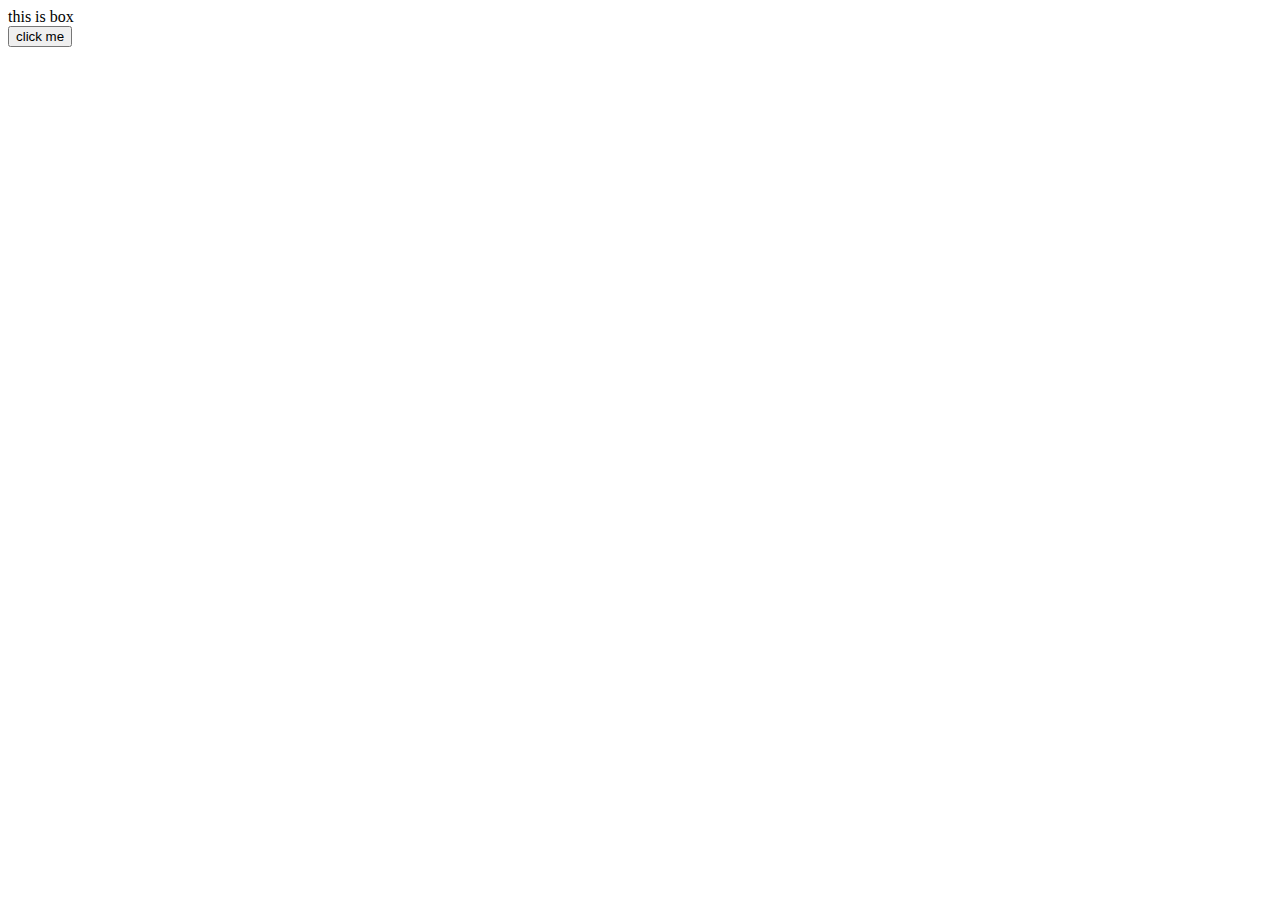
<file: index.html>
<!DOCTYPE html>
<html lang="en">
<head>
    <meta charset="UTF-8">
    <meta name="viewport" content="width=device-width, initial-scale=1.0">
    <title>Netlink</title>
</head>
<body>
    <div>this is box</div>
    <button>click me</button>
    
</body>
</html>
</file>
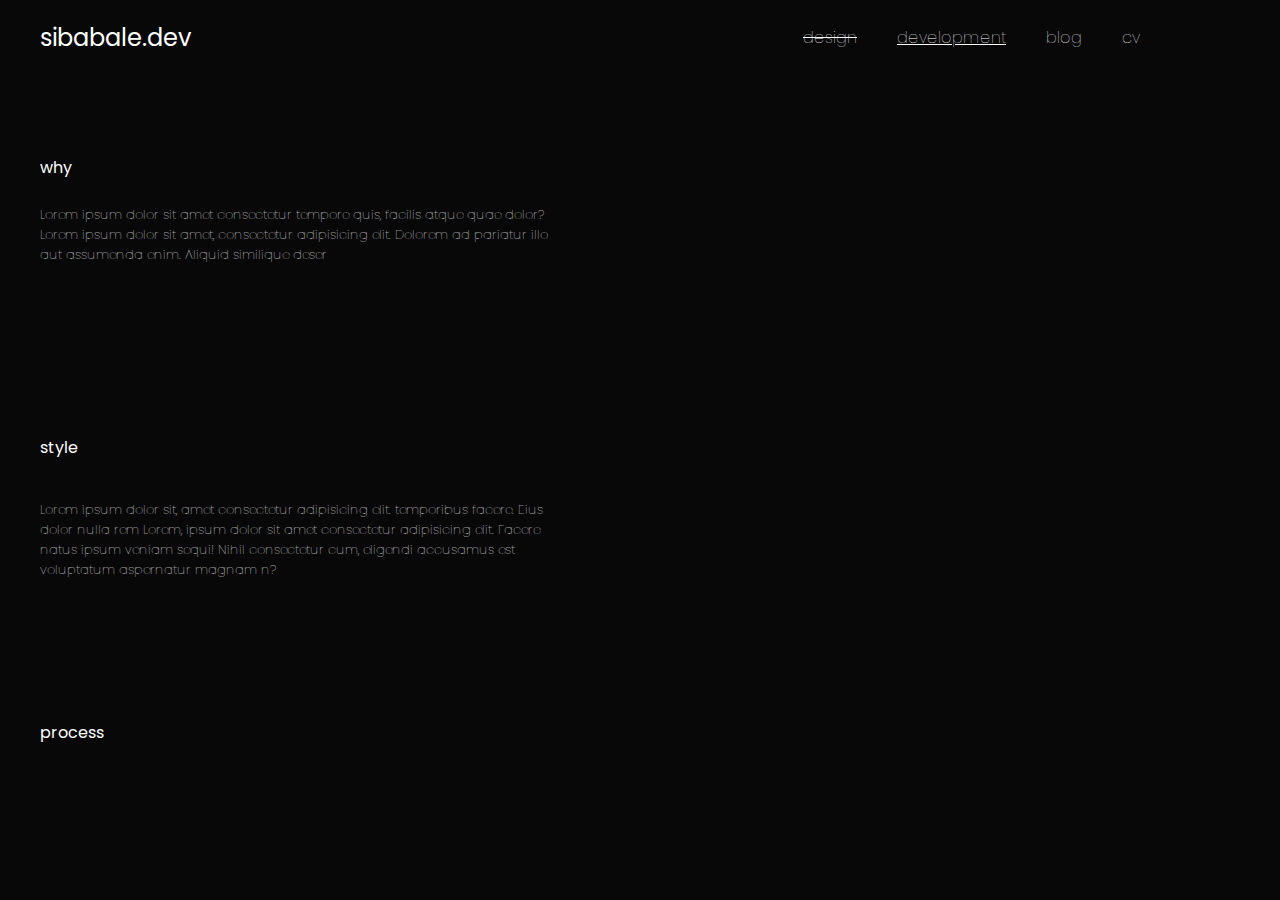
<file: Design2.html>
<!DOCTYPE html>
<html lang="en">
 
<head>
    <meta charset="UTF-8">
    <meta name="viewport" content="width=device-width, initial-scale=1.0">
    <meta http-equiv="X-UA-Compatible" content="IE=edge">
    <title>Sibabale | Designer & Developer</title>
    
    <link rel="stylesheet" href="./CSS//Style.css"/>

    <link rel="stylesheet" href="https://cdnjs.cloudflare.com/ajax/libs/font-awesome/6.6.0/css/all.min.css"
        integrity="sha512-Kc323vGBEqzTmouAECnVceyQqyqdsSiqLQISBL29aUW4U/M7pSPA/gEUZQqv1cwx4OnYxTxve5UMg5GT6L4JJg=="
        crossorigin="anonymous" referrerpolicy="no-referrer" />
    <link rel="preconnect" href="https://fonts.googleapis.com">
    <link rel="preconnect" href="https://fonts.gstatic.com" crossorigin>
    <link href="https://fonts.googleapis.com/css2?family=Poppins:ital,wght@0,100;0,200;0,300;0,400;0,500;0,600;0,700;0,800;0,900;1,100;1,200;1,300;1,400;1,500;1,600;1,700;1,800;1,900&display=swap"
        rel="stylesheet">

</head>
 
<body>
    <header>
 
            <nav>
                <div class="leftDes">sibabale.dev</div>
                <div class="right">
                    <ul>
                        <li style="text-decoration: line-through;">design</li>
                        <li><a href="Process3.html" target="blank">development</a></li>
                        <li>blog</a></li>
                        <li>cv</a></li>
                        <li><i class="fa-solid fa-basketball"></i></li>
                        <li><i class="fa-brands fa-github"></i></li>
                    </ul>
                
                </div>
            </nav>
            <section class="secondDes">
                <div class="box1">why</div>
                <p class="p1Des">Lorem ipsum dolor sit amet consectetur tempore quis, facilis atque quae dolor?Lorem ipsum dolor sit amet, consectetur adipisicing elit. Dolorem ad pariatur illo aut assumenda enim. Aliquid similique deser</p><br>
                <div class="box2">style</div>
                <p class="p2Des">Lorem ipsum dolor sit, amet consectetur adipisicing elit. temporibus facere. Eius dolor nulla rem Lorem, ipsum dolor sit amet consectetur adipisicing elit. Facere natus ipsum veniam sequi! Nihil consectetur cum, eligendi accusamus est voluptatum aspernatur magnam n?</p>
                <div>process</div>
            </section>
           
        </div>
    </header>

</body>

</html>
</file>
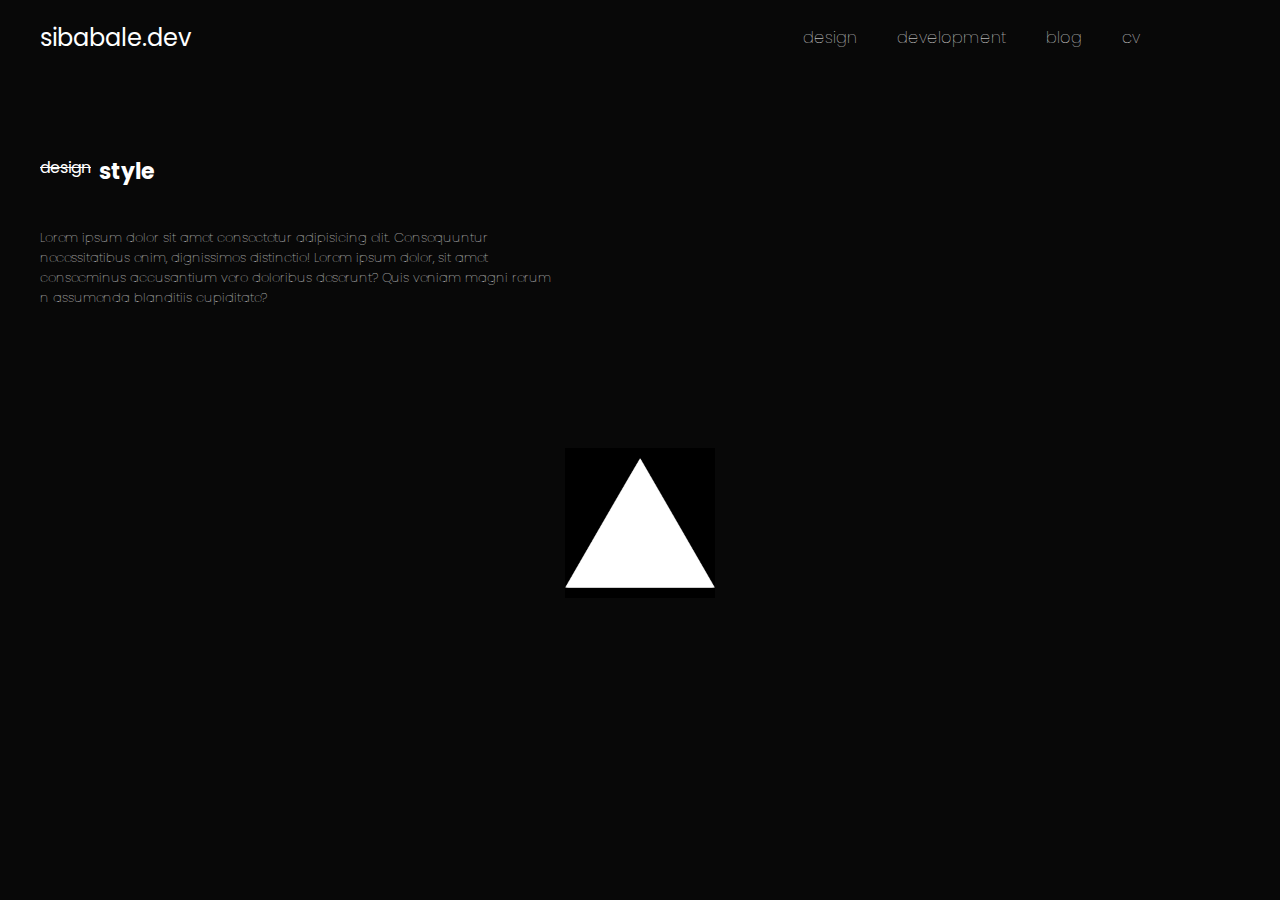
<file: Dstyle6.html>
<!DOCTYPE html>
<html lang="en">

<head>
    <meta charset="UTF-8">
    <meta name="viewport" content="width=device-width, initial-scale=1.0">
    <meta http-equiv="X-UA-Compatible" content="IE=edge">
    <title>Sibabale | Designer & Developer</title>
    <link rel="stylesheet" href="./CSS//Style.css"/>

    <link rel="stylesheet" href="https://cdnjs.cloudflare.com/ajax/libs/font-awesome/6.6.0/css/all.min.css"
        integrity="sha512-Kc323vGBEqzTmouAECnVceyQqyqdsSiqLQISBL29aUW4U/M7pSPA/gEUZQqv1cwx4OnYxTxve5UMg5GT6L4JJg=="
        crossorigin="anonymous" referrerpolicy="no-referrer" />



    <link rel="preconnect" href="https://fonts.googleapis.com">
    <link rel="preconnect" href="https://fonts.gstatic.com" crossorigin>
    <link
        href="https://fonts.googleapis.com/css2?family=Poppins:ital,wght@0,100;0,200;0,300;0,400;0,500;0,600;0,700;0,800;0,900;1,100;1,200;1,300;1,400;1,500;1,600;1,700;1,800;1,900&display=swap"
        rel="stylesheet">
      
</head>

<body>
    <header>

        <nav>
            <div class="leftstyle">sibabale.dev</div>
            <div class="right">
                <ul>
                    <li><a href=""></a>design</a></li>
                    <li>development</a></li>
                    <li>blog</a></li>
                    <li>cv</a></li>
                    <li><i class="fa-solid fa-basketball"></i></li>
                    <li><i class="fa-brands fa-github"></i></li>
                </ul>

            </div>
        </nav>
        <section class="secondstyle">
            <div class="third1style">
                <p style="text-decoration: line-through;">design</p><h3>style</h3>
            </div>
            <p class="p2style">Lorem ipsum dolor sit amet consectetur adipisicing elit. Consequuntur necessitatibus enim,
                dignissimos distinctio! Lorem ipsum dolor, sit amet consecminus accusantium vero doloribus deserunt? Quis veniam magni rerum n assumenda blanditiis cupiditate?</p>
                <div class="imgstyle"><img src="images (2).png">
                    </div>
            </div>
        

        </section>

        </div>
    </header>

</body>

</html>
</file>
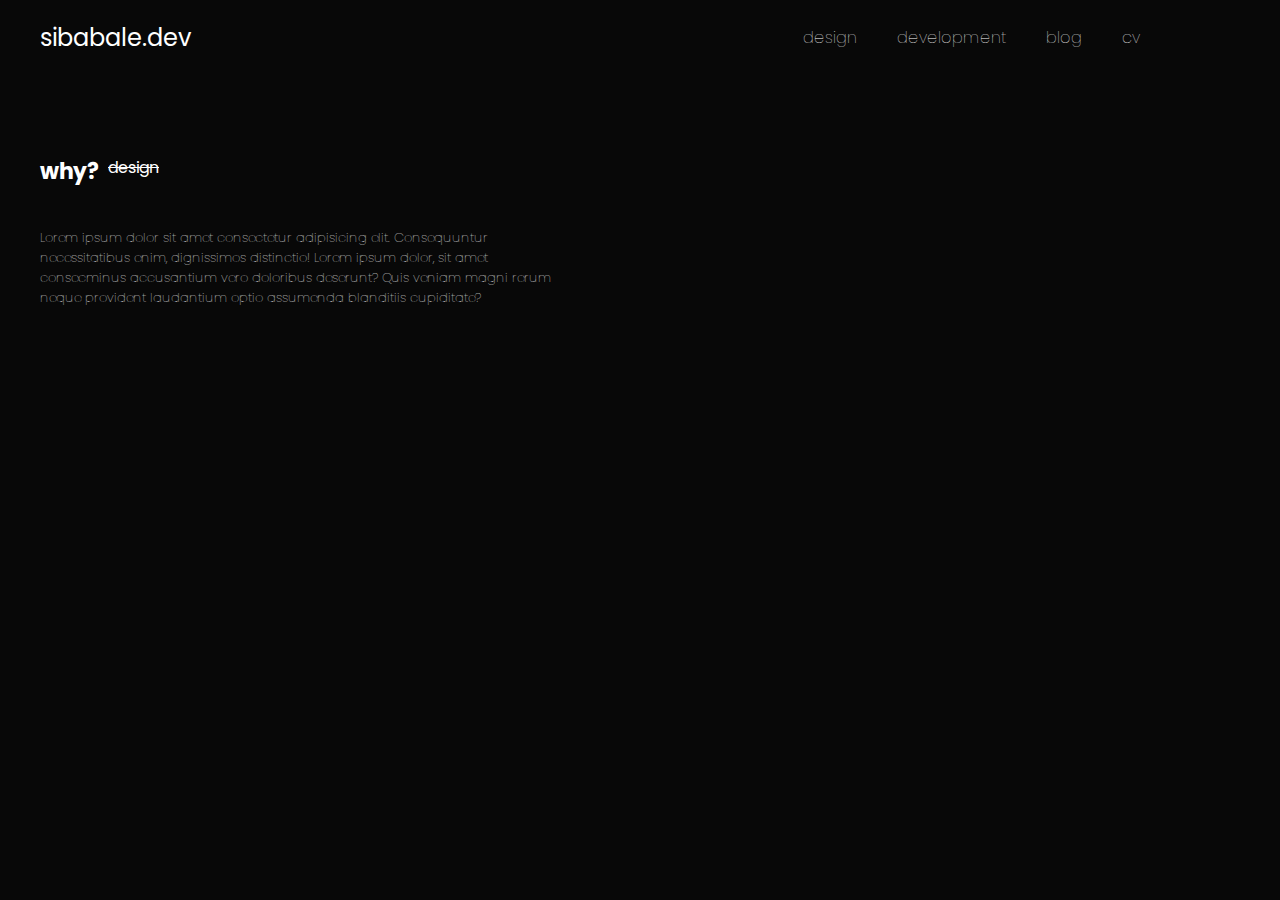
<file: Dwhy5.html>
<!DOCTYPE html>
<html lang="en">

<head>
    <meta charset="UTF-8">
    <meta name="viewport" content="width=device-width, initial-scale=1.0">
    <meta http-equiv="X-UA-Compatible" content="IE=edge">
    <title>Sibabale | Designer & Developer</title>
    <link rel="stylesheet" href="./CSS//Style.css"/>

    <link rel="stylesheet" href="https://cdnjs.cloudflare.com/ajax/libs/font-awesome/6.6.0/css/all.min.css"
        integrity="sha512-Kc323vGBEqzTmouAECnVceyQqyqdsSiqLQISBL29aUW4U/M7pSPA/gEUZQqv1cwx4OnYxTxve5UMg5GT6L4JJg=="
        crossorigin="anonymous" referrerpolicy="no-referrer" />



    <link rel="preconnect" href="https://fonts.googleapis.com">
    <link rel="preconnect" href="https://fonts.gstatic.com" crossorigin>
    <link
        href="https://fonts.googleapis.com/css2?family=Poppins:ital,wght@0,100;0,200;0,300;0,400;0,500;0,600;0,700;0,800;0,900;1,100;1,200;1,300;1,400;1,500;1,600;1,700;1,800;1,900&display=swap"
        rel="stylesheet">
    
</head>

<body>
    <header>

        <nav>
            <div class="leftwhy">sibabale.dev</div>
            <div class="right">
                <ul>
                    <li>design</a></li>
                    <li>development</a></li>
                    <li>blog</a></li>
                    <li>cv</a></li>
                    <li><a href="Dstyle6.html" target="_blank"><i class="fa-solid fa-basketball"></i></a></li>
                    <li><i class="fa-brands fa-github"></i></li>
                </ul>

            </div>
        </nav>
        <section class="secondwhy">
            <div class="third1why">
                <h3>why?</h3><p style="text-decoration: line-through;">design</p>
            </div>
            <p class="p2why">Lorem ipsum dolor sit amet consectetur adipisicing elit. Consequuntur necessitatibus enim,
                dignissimos distinctio! Lorem ipsum dolor, sit amet consecminus accusantium vero doloribus deserunt? Quis veniam magni rerum neque provident laudantium optio assumenda blanditiis cupiditate?</p>
                <div class="catwhy"><i class="fa-solid fa-cat"></i></div>
            
            </div>

        </section>

        </div>
    </header>

</body>

</html>
</file>
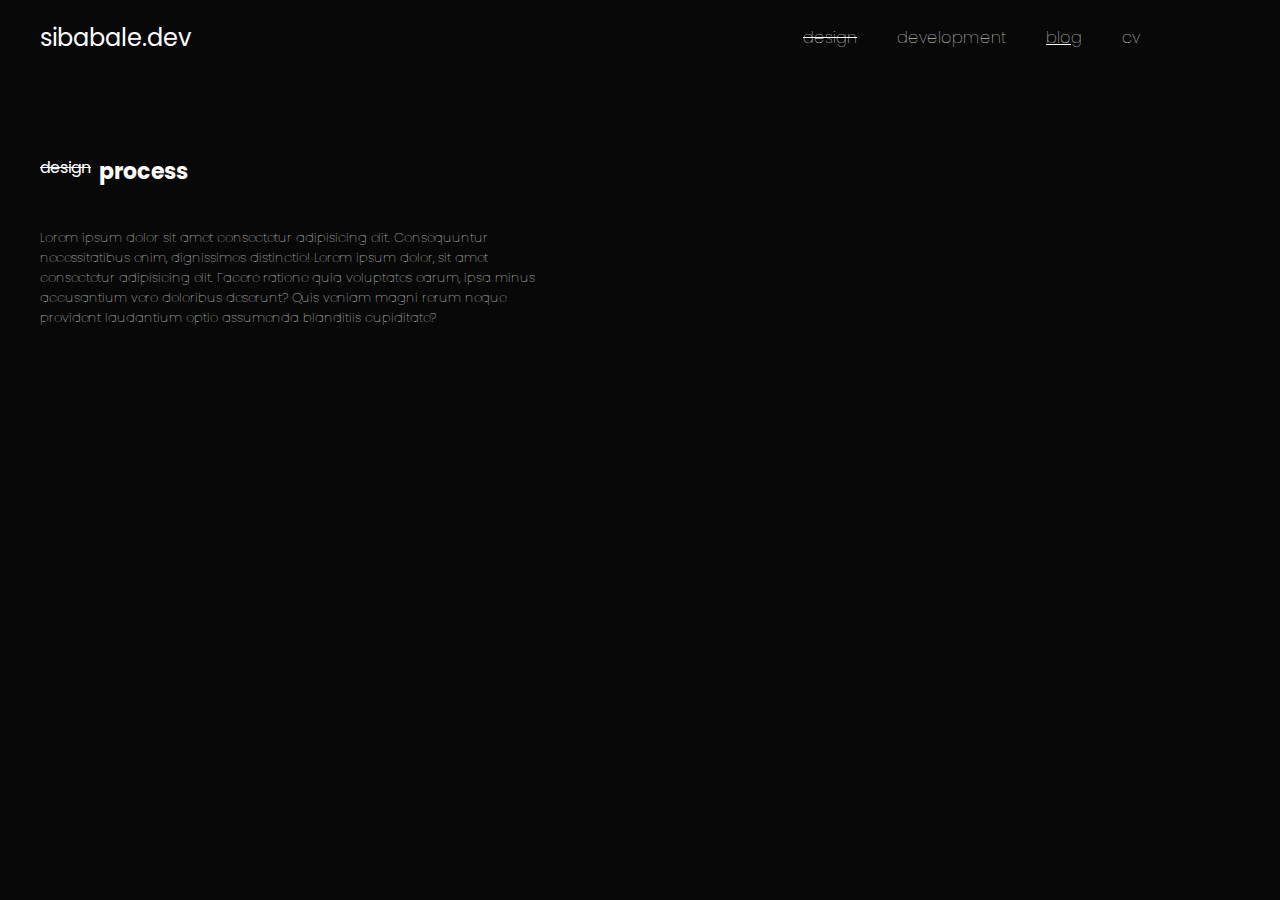
<file: Process3.html>
<!DOCTYPE html>
<html lang="en">

<head>
    <meta charset="UTF-8">
    <meta name="viewport" content="width=device-width, initial-scale=1.0">
    <meta http-equiv="X-UA-Compatible" content="IE=edge">
    <title>Sibabale | Designer & Developer</title>
    <link rel="stylesheet" href="./CSS//Style.css"/>

    <link rel="stylesheet" href="https://cdnjs.cloudflare.com/ajax/libs/font-awesome/6.6.0/css/all.min.css"
        integrity="sha512-Kc323vGBEqzTmouAECnVceyQqyqdsSiqLQISBL29aUW4U/M7pSPA/gEUZQqv1cwx4OnYxTxve5UMg5GT6L4JJg=="
        crossorigin="anonymous" referrerpolicy="no-referrer" />
        <link rel="preconnect" href="https://fonts.googleapis.com">
    <link rel="preconnect" href="https://fonts.gstatic.com" crossorigin>
    <link
        href="https://fonts.googleapis.com/css2?family=Poppins:ital,wght@0,100;0,200;0,300;0,400;0,500;0,600;0,700;0,800;0,900;1,100;1,200;1,300;1,400;1,500;1,600;1,700;1,800;1,900&display=swap"
        rel="stylesheet">
   

    
</head>

<body class="process">
    <header>

        <nav>
            <div class="leftprocess">sibabale.dev</div>
            <div class="right">
                <ul>
                    <li style="text-decoration: line-through;">design</li>
                    <li>development</a></li>
                    <li><a href="Tools4.html" target="_blank">blog</a></li>
                    <li>cv</a></li>
                    <li><i class="fa-solid fa-basketball"></i></li>
                    <li><i class="fa-brands fa-github"></i></li>
                </ul>

            </div>
        </nav>
        <section class="secondprocess">
            <div class="third1process">
                <p style="text-decoration: line-through;">design</p><h3>process</h3>
            </div>
            <p class="p2process">Lorem ipsum dolor sit amet consectetur adipisicing elit. Consequuntur necessitatibus enim,
                dignissimos distinctio! Lorem ipsum dolor, sit amet consectetur adipisicing elit. Facere ratione quia voluptates earum, ipsa minus accusantium vero doloribus deserunt? Quis veniam magni rerum neque provident laudantium optio assumenda blanditiis cupiditate?</p>
            <div class="lightprocess"> <i class="fa-regular fa-lightbulb"></i> <i class="fa-solid fa-magnifying-glass"></i>
                <i class="fa-solid fa-sliders"></i>
            </div>

        </section>

        </div>
    </header>

</body>

</html>
</file>
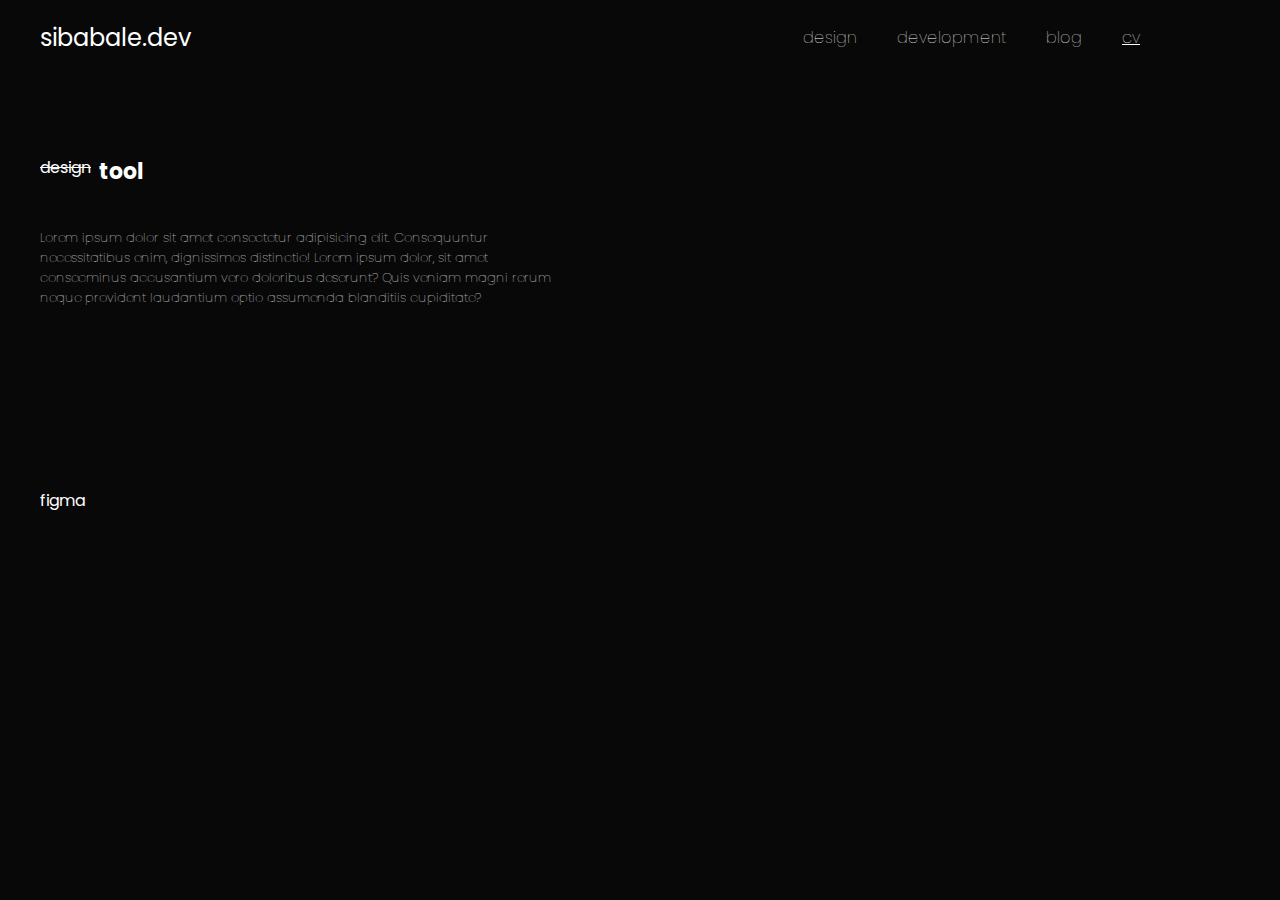
<file: Tools4.html>
<!DOCTYPE html>
<html lang="en">

<head>
    <meta charset="UTF-8">
    <meta name="viewport" content="width=device-width, initial-scale=1.0">
    <meta http-equiv="X-UA-Compatible" content="IE=edge">
    <title>Sibabale | Designer & Developer</title>
    <link rel="stylesheet" href="./CSS//Style.css"/>

    <link rel="stylesheet" href="https://cdnjs.cloudflare.com/ajax/libs/font-awesome/6.6.0/css/all.min.css"
        integrity="sha512-Kc323vGBEqzTmouAECnVceyQqyqdsSiqLQISBL29aUW4U/M7pSPA/gEUZQqv1cwx4OnYxTxve5UMg5GT6L4JJg=="
        crossorigin="anonymous" referrerpolicy="no-referrer" />



    <link rel="preconnect" href="https://fonts.googleapis.com">
    <link rel="preconnect" href="https://fonts.gstatic.com" crossorigin>
    <link
        href="https://fonts.googleapis.com/css2?family=Poppins:ital,wght@0,100;0,200;0,300;0,400;0,500;0,600;0,700;0,800;0,900;1,100;1,200;1,300;1,400;1,500;1,600;1,700;1,800;1,900&display=swap"
        rel="stylesheet">
    
</head>

<body>
    <header>

        <nav>
            <div class="leftTool">sibabale.dev</div>
            <div class="right">
                <ul>
                    <li>design</li>
                    <li>development</li>
                    <li>blog</li>
                    <li><a href="Dwhy5.html" target="blank">cv</a></li>
                    <li><i class="fa-solid fa-basketball"></i></li>
                    <li><i class="fa-brands fa-github"></i></li>
                </ul>

            </div>
        </nav>
        <section class="secondTool">
            <div class="third1Tool">
                <p style="text-decoration: line-through;">design</p><h3>tool</h3>
            </div>
            <p class="p2Tool">Lorem ipsum dolor sit amet consectetur adipisicing elit. Consequuntur necessitatibus enim,
                dignissimos distinctio! Lorem ipsum dolor, sit amet consecminus accusantium vero doloribus deserunt? Quis veniam magni rerum neque provident laudantium optio assumenda blanditiis cupiditate?</p>
            <div class="figmaTool"><i class="fa-brands fa-figma"></i> </div>
            <div class="f1Tool">figma</div>
            </div>

        </section>

        </div>
    </header>

</body>

</html>
</file>
<file: CSS/Style.css>
*{
    margin: 0;
    padding: 0;
}

body {
    background-color: #080808;
    box-sizing: border-box;
    color: white;
    font-family: 'Poppins', sans-serif;
}



nav {
    display: flex;
    align-items: center;
    justify-content: space-between;
    padding: 20px 40px;
    
    
    
    
}

nav ul {
    display: flex;
    justify-content:flex-end;
    font-family: "Poppins", system-ui;
   font-weight: 100;
    font-style: normal;
    
}

nav ul li {
    list-style-type: none;
    display: flex;
    justify-content: flex-end;
    margin: 0 20px;
}
.leftIN{
    font-size: 1.5rem;
}

.introIN{
    padding:100px 40px;
    margin-top: 30px;
}
    
.gapIN:nth-child(2){
    row-gap: 40px;
}
h1{
    font-size: 30px;

}

a{
    color:white;
}

/*process3*/

.leftprocess{
    font-size: 1.5rem;
}




.secondprocess {
    padding: 80px 40px;
}

/*h3{

display: flex;
justify-content: center;
}*/

.p2process {

    height: 20vh;
    width: 40vw;
    padding: 40px 0;
    font-family: "Poppins", system-ui;
    font-weight: 100;
    font-style: normal;
    font-size: small;


}

.lightprocess{
    font-family: "Poppins", system-ui;
    font-weight: 5px;
    font-style: normal;
    font-size: 50px;
    display: flex;
    justify-content: center;
    justify-content: space-around;
    margin-bottom: 40px
}
a{
    color: white;
}

.third1process{
    display: flex;
    gap:8px;
    
    
    
}

/*Design2 css*/
.leftDes{
    font-size: 1.5rem;
}

.secondDes{
padding: 80px 40px;
}

.p1Des{
height: 20vh;
width: 40vw;
padding: 25px 0;
font-family: "Poppins", system-ui;
   font-weight: 100;
    font-style: normal;
    font-size: small;

}

.p2Des{

height: 20vh;
width: 40vw;
padding: 40px 0;
font-family: "Poppins", system-ui;
   font-weight: 100;
    font-style: normal;
    font-size:small;


}
a{
color:white;
}

/*tool4*/

.leftTool{
    font-size: 1.5rem;
}

.secondTool{
    padding: 80px 40px;
}


/*h1{

display: flex;
justify-content: center;
}*/


.p2Tool{

    height: 20vh;
    width: 40vw;
    padding: 40px 0;
    font-family: "Poppins", system-ui;
    font-weight: 100;
    font-style: normal;
    font-size: small;


}

.figmaTool{
    font-family: "Poppins", system-ui;
    font-weight: 5px;
    font-style: normal;
    font-size: 60px;
    display: flex;
    margin-bottom: 40px;
    
}
a{
    color: white;
}

.third1Tool{
    display: flex;
    gap:8px;
    
    
    
}
h3{
    font-size: 22px;
}


/*Dwhy*/
.leftwhy{
    font-size: 1.5rem;
}

.secondwhy{
    padding: 80px 40px;
}


/*h1{

display: flex;
justify-content: center;
}*/


.p2why{

    height: 20vh;
    width: 40vw;
    padding: 40px 0;
    font-family: "Poppins", system-ui;
    font-weight: 100;
    font-style: normal;
    font-size: small;


}
.catwhy{
font-size: 60px;
display: flex;
justify-content: center;
margin-bottom: 25px;
}


a{
    color: white;
}

.third1why{
    display: flex;
    gap:8px;
    
    
}

/*style*/

.leftstyle {
    font-size: 1.5rem;
}

.secondstyle {
    padding: 80px 40px;
}



.p2style {

    height: 20vh;
    width: 40vw;
    padding: 40px 0;
    font-family: "Poppins", system-ui;
    font-weight: 100;
    font-style: normal;
    font-size: small;


}
.imgstyle{
height: 150px;
display: flex;
justify-content: center;
margin-bottom: 25px;
}



a{
    color: white;
}

.third1style{
    display: flex;
    gap:8px;
    
    
    
}
</file>
